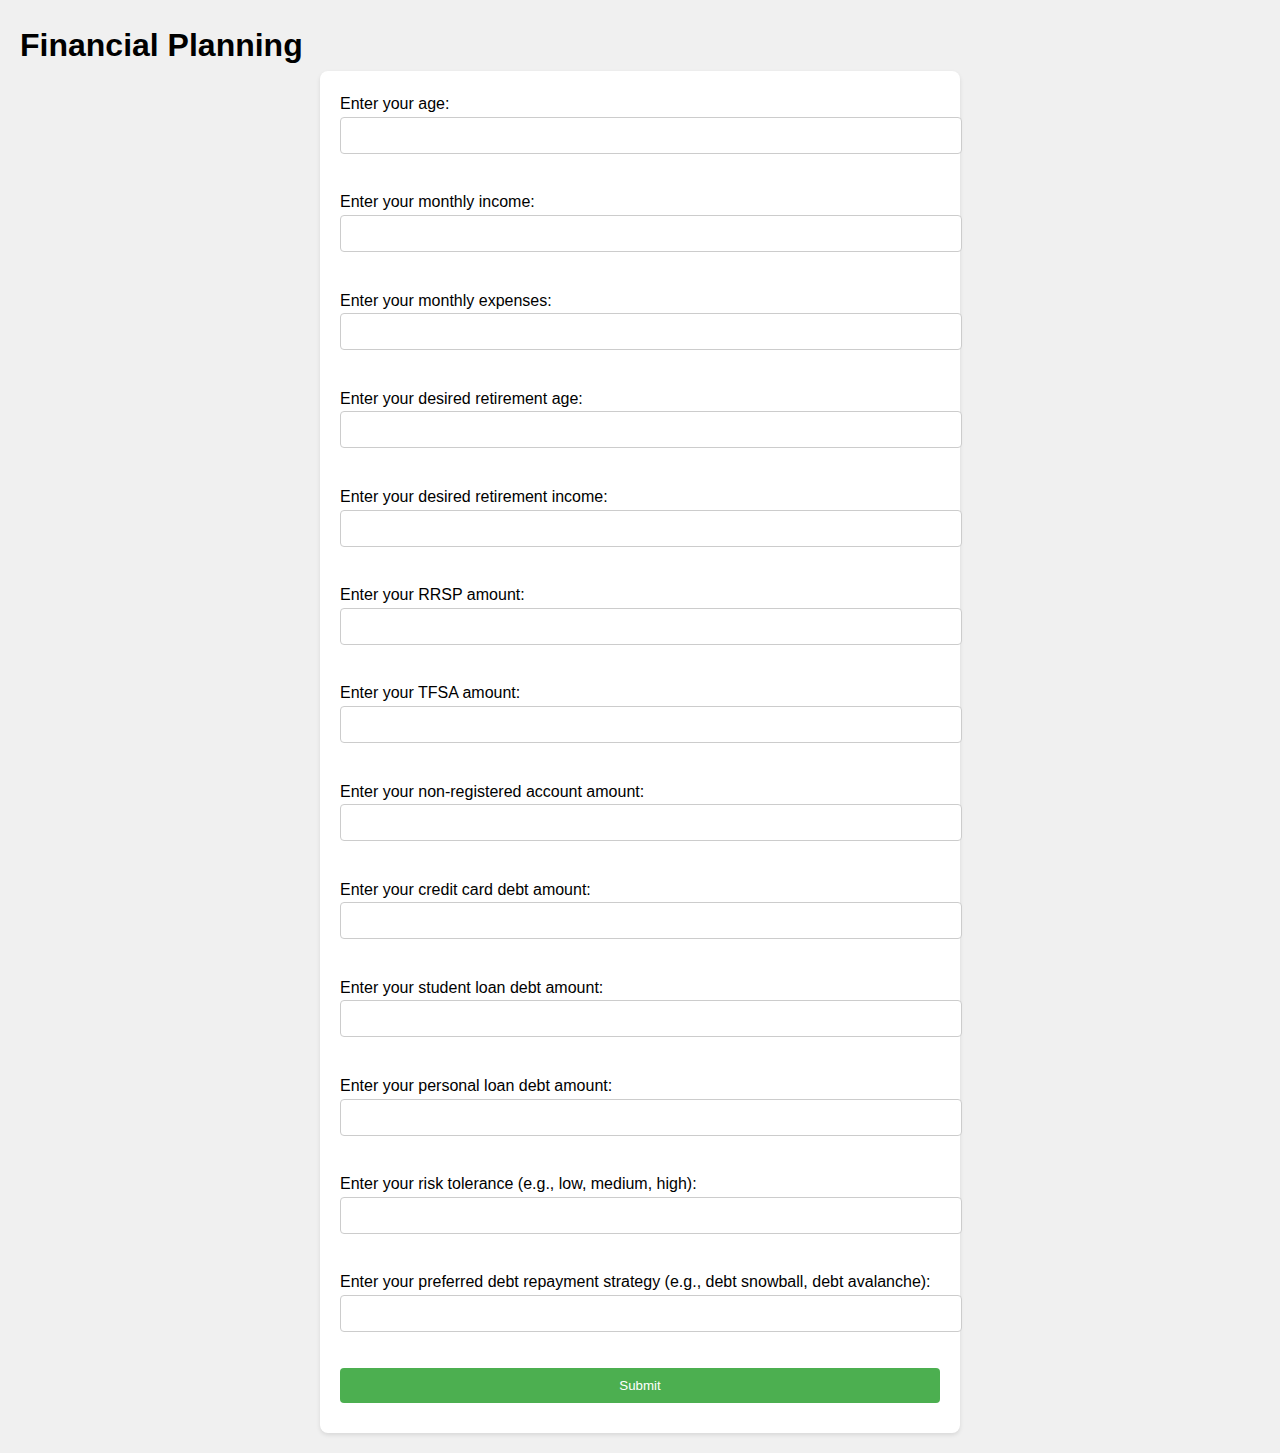
<file: templates/index.html>
<!DOCTYPE html>
<html lang="en">
<head>
    <meta charset="UTF-8">
    <meta name="viewport" content="width=device-width, initial-scale=1.0">
    <title>Financial Planning</title>
    <link rel="stylesheet" href="/static/css/style.css">
</head>
<body>
    <h1>Financial Planning</h1>
    <form id="financialForm" action="/results" method="POST">
        <label for="age">Enter your age:</label>
        <input type="text" id="age" name="age" required><br><br>

        <label for="income">Enter your monthly income:</label>
        <input type="text" id="income" name="income" required><br><br>

        <label for="expenses">Enter your monthly expenses:</label>
        <input type="text" id="expenses" name="expenses" required><br><br>

        <label for="retirement_age">Enter your desired retirement age:</label>
        <input type="text" id="retirement_age" name="retirement_age" required><br><br>

        <label for="desired_income">Enter your desired retirement income:</label>
        <input type="text" id="desired_income" name="desired_income" required><br><br>

        <label for="rrsp_amount">Enter your RRSP amount:</label>
        <input type="text" id="rrsp_amount" name="rrsp_amount" required><br><br>

        <label for="tfsa_amount">Enter your TFSA amount:</label>
        <input type="text" id="tfsa_amount" name="tfsa_amount" required><br><br>

        <label for="non_registered_amount">Enter your non-registered account amount:</label>
        <input type="text" id="non_registered_amount" name="non_registered_amount" required><br><br>

        <label for="credit_card_debt">Enter your credit card debt amount:</label>
        <input type="text" id="credit_card_debt" name="credit_card_debt" required><br><br>

        <label for="student_loan_debt">Enter your student loan debt amount:</label>
        <input type="text" id="student_loan_debt" name="student_loan_debt" required><br><br>

        <label for="personal_loan_debt">Enter your personal loan debt amount:</label>
        <input type="text" id="personal_loan_debt" name="personal_loan_debt" required><br><br>

        <label for="risk_tolerance">Enter your risk tolerance (e.g., low, medium, high):</label>
        <input type="text" id="risk_tolerance" name="risk_tolerance" required><br><br>

        <label for="repayment_strategy">Enter your preferred debt repayment strategy (e.g., debt snowball, debt avalanche):</label>
        <input type="text" id="repayment_strategy" name="repayment_strategy" required><br><br>

        <input type="submit" value="Submit">
    </form>
    <script>
        document.addEventListener("DOMContentLoaded", function() {
            const form = document.getElementById("financialForm");

            form.addEventListener("submit", function(event) {
                const ageInput = document.getElementById("age").value.trim();
                const incomeInput = document.getElementById("income").value.trim();
                const expensesInput = document.getElementById("expenses").value.trim();

                if (!validateNumberInput(ageInput)) {
                    alert("Please enter a valid age.");
                    event.preventDefault();
                }

                if (!validateNumberInput(incomeInput)) {
                    alert("Please enter a valid income.");
                    event.preventDefault();
                }

                if (!validateNumberInput(expensesInput)) {
                    alert("Please enter a valid expenses.");
                    event.preventDefault();
                }
            });

            function validateNumberInput(value) {
                return !isNaN(parseFloat(value)) && isFinite(value) && value !== "";
            }
        });
    </script>
</body>
</html>
</file>
<file: static/css/style.css>
/* Reset styles */
body, h1, h2, p, ul, li, form, input {
    margin: 0;
    padding: 0;
}

/* Body styles */
body {
    font-family: Arial, sans-serif;
    line-height: 1.6;
    background-color: #f0f0f0;
    padding: 20px;
}

/* Form styles */
form {
    background-color: #fff;
    border-radius: 8px;
    box-shadow: 0 2px 4px rgba(0, 0, 0, 0.1);
    padding: 20px;
    max-width: 600px;
    margin: 0 auto;
}

/* Form input styles */
input[type="text"],
input[type="number"],
input[type="submit"] {
    width: 100%;
    padding: 10px;
    margin-bottom: 10px;
    border: 1px solid #ccc;
    border-radius: 4px;
}

/* Submit button styles */
input[type="submit"] {
    background-color: #4CAF50;
    color: white;
    border: none;
    cursor: pointer;
}

input[type="submit"]:hover {
    background-color: #45a049;
}

/* Results styles */
.result {
    background-color: #fff;
    border-radius: 8px;
    box-shadow: 0 2px 4px rgba(0, 0, 0, 0.1);
    padding: 20px;
    margin-top: 20px;
}
</file>
